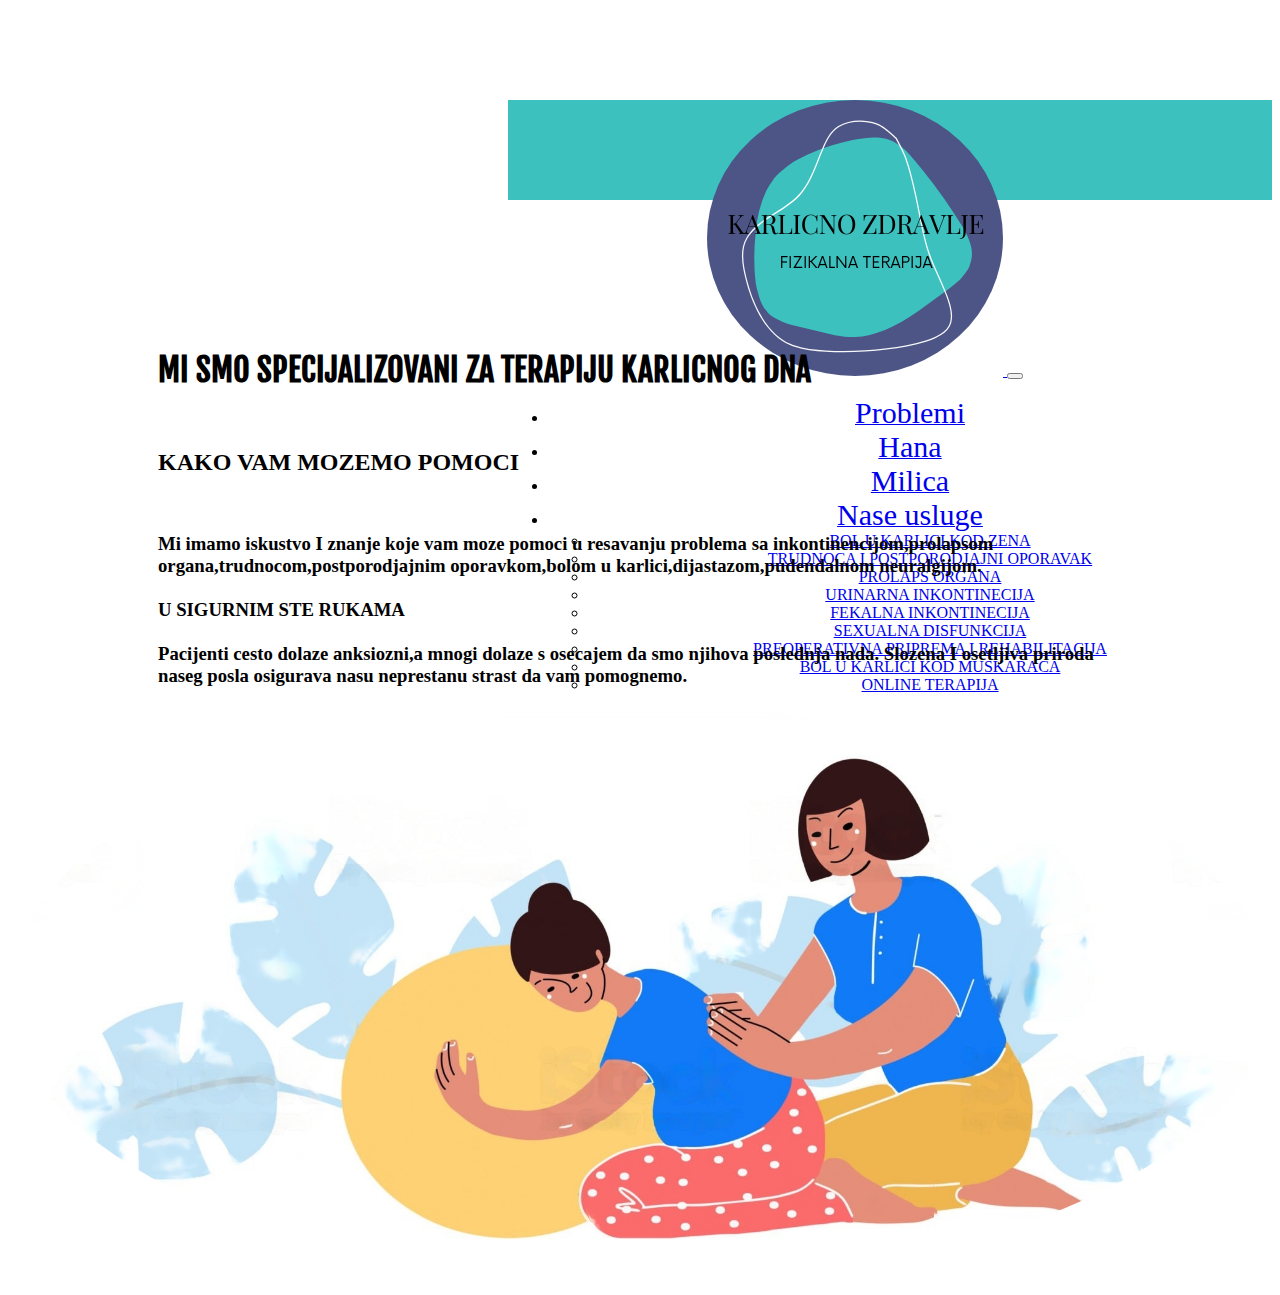
<file: index.html>
<!DOCTYPE html>
<html lang="en">

<head>
    <meta charset="UTF-8">
    <meta http-equiv="X-UA-Compatible" content="IE=edge">
    <meta name="viewport" content="width=device-width, initial-scale=1.0">
    <title>Karlicno zdravlje</title>
    <!-- Bootstrap -->
    <script src="https://cdn.jsdelivr.net/npm/@popperjs/core@2.11.7/dist/umd/popper.min.js"
        integrity="sha384-zYPOMqeu1DAVkHiLqWBUTcbYfZ8osu1Nd6Z89ify25QV9guujx43ITvfi12/QExE"
        crossorigin="anonymous"></script>
    <script src="https://cdn.jsdelivr.net/npm/bootstrap@5.3.0-alpha3/dist/js/bootstrap.min.js"
        integrity="sha384-Y4oOpwW3duJdCWv5ly8SCFYWqFDsfob/3GkgExXKV4idmbt98QcxXYs9UoXAB7BZ"
        crossorigin="anonymous"></script>
    <link href="https://cdn.jsdelivr.net/npm/bootstrap@5.3.0-alpha3/dist/css/bootstrap.min.css" rel="stylesheet"
        integrity="sha384-KK94CHFLLe+nY2dmCWGMq91rCGa5gtU4mk92HdvYe+M/SXH301p5ILy+dN9+nJOZ" crossorigin="anonymous">
    <link rel="preconnect" href="https://fonts.googleapis.com">
    <link rel="preconnect" href="https://fonts.gstatic.com" crossorigin>
    <link href="https://fonts.googleapis.com/css2?family=Dosis&family=Fjalla+One&display=swap" rel="stylesheet">
    <link rel="stylesheet" href="style.css">
</head>

<body>
    <div class="container-fluid">
        <div id="zanavbar">

            <!-- Nav bar-->
            <nav class="navbar navbar-expand-lg navigacija ">


                <div class="container-fluid pozadina">
                    <a class="navbar-brand align-text-top" href="index.html">
                        <img id="logo" src="slike/Main Logo-crop.png" alt="">
                    </a>

                    <button class="navbar-toggler" type="button" data-bs-toggle="collapse"
                        data-bs-target="#navbarSupportedContent" aria-controls="navbarSupportedContent"
                        aria-expanded="false" aria-label="Toggle navigation">
                        <span class="navbar-toggler-icon"></span>
                    </button>
                    <div class="collapse navbar-collapse ml-auto" id="navbarSupportedContent">
                        <ul class="navbar-nav me-auto mb-2 mb-lg-0 ml-auto">
                            <li class="nav-item">
                                <a class="nav-link" aria-current="page" href="problemi.html"><span
                                        class="slovcanav">Problemi</span></a>
                            </li>

                            <li class="nav-item">
                                <a class="nav-link" aria-current="page" href="profili.html"><span
                                        class="slovcanav">Hana</span></a>
                            </li>
                            <li class="nav-item">
                                <a class="nav-link" aria-current="page" href="profili.html#milicinprofil"><span
                                        class="slovcanav">Milica</span></a>
                            </li>
                            <li class="nav-item dropdown">
                                <a class="nav-link dropdown-toggle" href="#" role="button" data-bs-toggle="dropdown"
                                    aria-expanded="false">
                                    <span class="slovcanav">Nase usluge</span>
                                </a>
                                <ul class="dropdown-menu">
                                    <li><a class="dropdown-item" href="problemi.html#bol">BOL U KARLICI KOD ZENA</a>
                                    </li>
                                    <li><a class="dropdown-item" href="problemi.html#trudnoca">TRUDNOCA I POSTPORODJAJNI
                                            OPORAVAK</a>
                                    </li>
                                    <li><a class="dropdown-item" href="problemi.html#prolaps">PROLAPS ORGANA</a></li>
                                    <li><a class="dropdown-item" href="problemi.html#urinarna">URINARNA
                                            INKONTINECIJA</a></li>
                                    <li><a class="dropdown-item" href="problemi.html#fekalna">FEKALNA INKONTINECIJA
                                        </a></li>
                                    <li><a class="dropdown-item" href="problemi.html#seksualna">SEXUALNA DISFUNKCIJA
                                        </a></li>
                                    <li><a class="dropdown-item" href="problemi.html#preoperativna">PREOPERATIVNA
                                            PRIPREMA I
                                            REHABILITACIJA</a>
                                    </li>
                                    <li><a class="dropdown-item" href="problemi.html#bolmuskarci">BOL U KARLICI KOD
                                            MUSKARACA
                                        </a>
                                    </li>
                                    <li><a class="dropdown-item" href="problemi.html#online">ONLINE TERAPIJA</a>
                                    </li>


                                </ul>
                            </li>
                        </ul>

                    </div>
                </div>

            </nav>

        </div>

        <!--Pocetna strana-->
        <div id="pocetnastrana" class="container-fluid">
            <div id="ispodnavbar" class="row">
                <div class="col-lg-4 textcont">
                    <h1>MI SMO SPECIJALIZOVANI ZA TERAPIJU KARLICNOG DNA</h1>

                    <br>
                    <h2>KAKO VAM MOZEMO POMOCI</h2>
                    <br>
                    <h3>Mi imamo iskustvo I znanje koje vam moze pomoci u resavanju problema sa
                        inkontinencijom,prolapsom organa,trudnocom,postporodjajnim oporavkom,bolom u
                        karlici,dijastazom,pudendalnom neuralgijom.
                        <br>
                        <br>
                        U SIGURNIM STE RUKAMA
                        <br>
                        <br>
                        Pacijenti cesto dolaze anksiozni,a mnogi dolaze s osecajem da smo njihova poslednja nada.
                        Slozena I osetljiva priroda naseg posla osigurava nasu neprestanu strast da vam
                        pomognemo.
                    </h3>
                </div>
                <div class="col-lg-6">
                    <img class="pocetnaslike" src="slike/pocetna-transformed.jpeg" alt="">
                </div>

            </div>
        </div>
    </div>

</body>

</html>
</file>
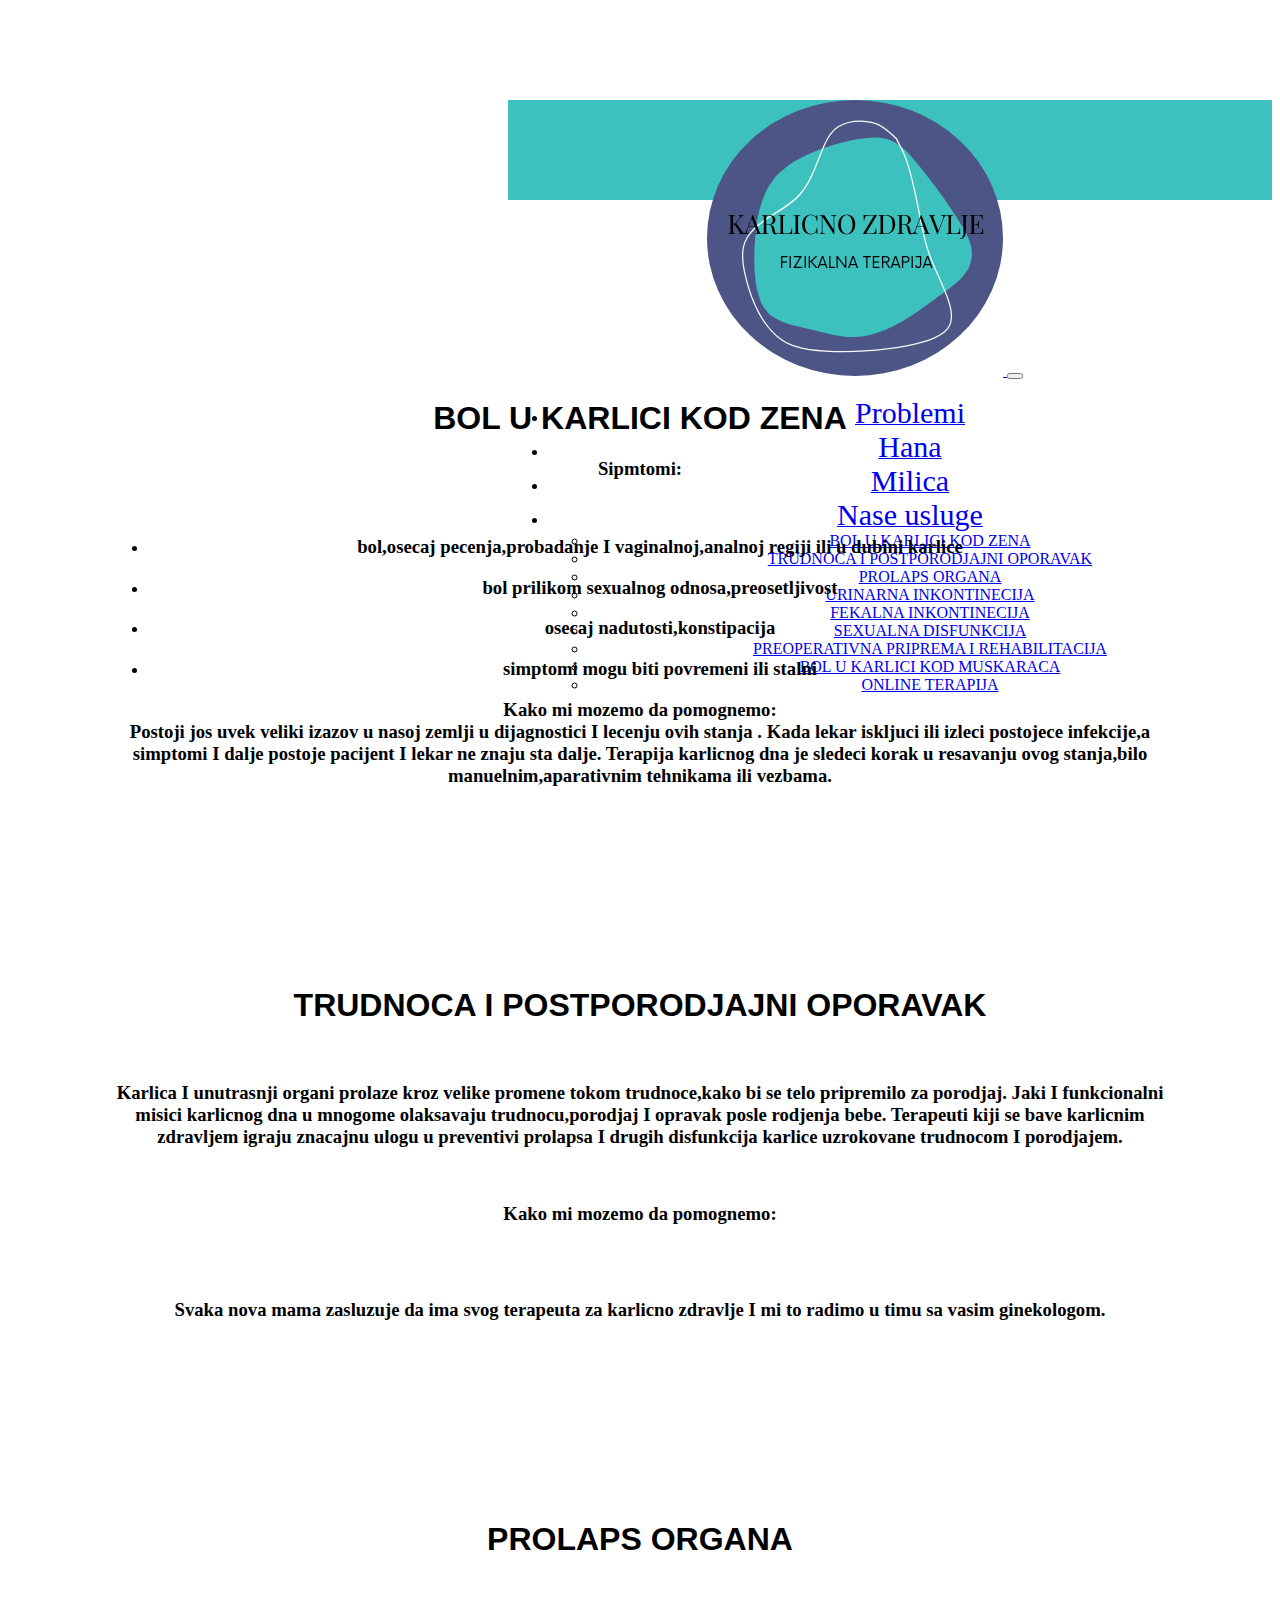
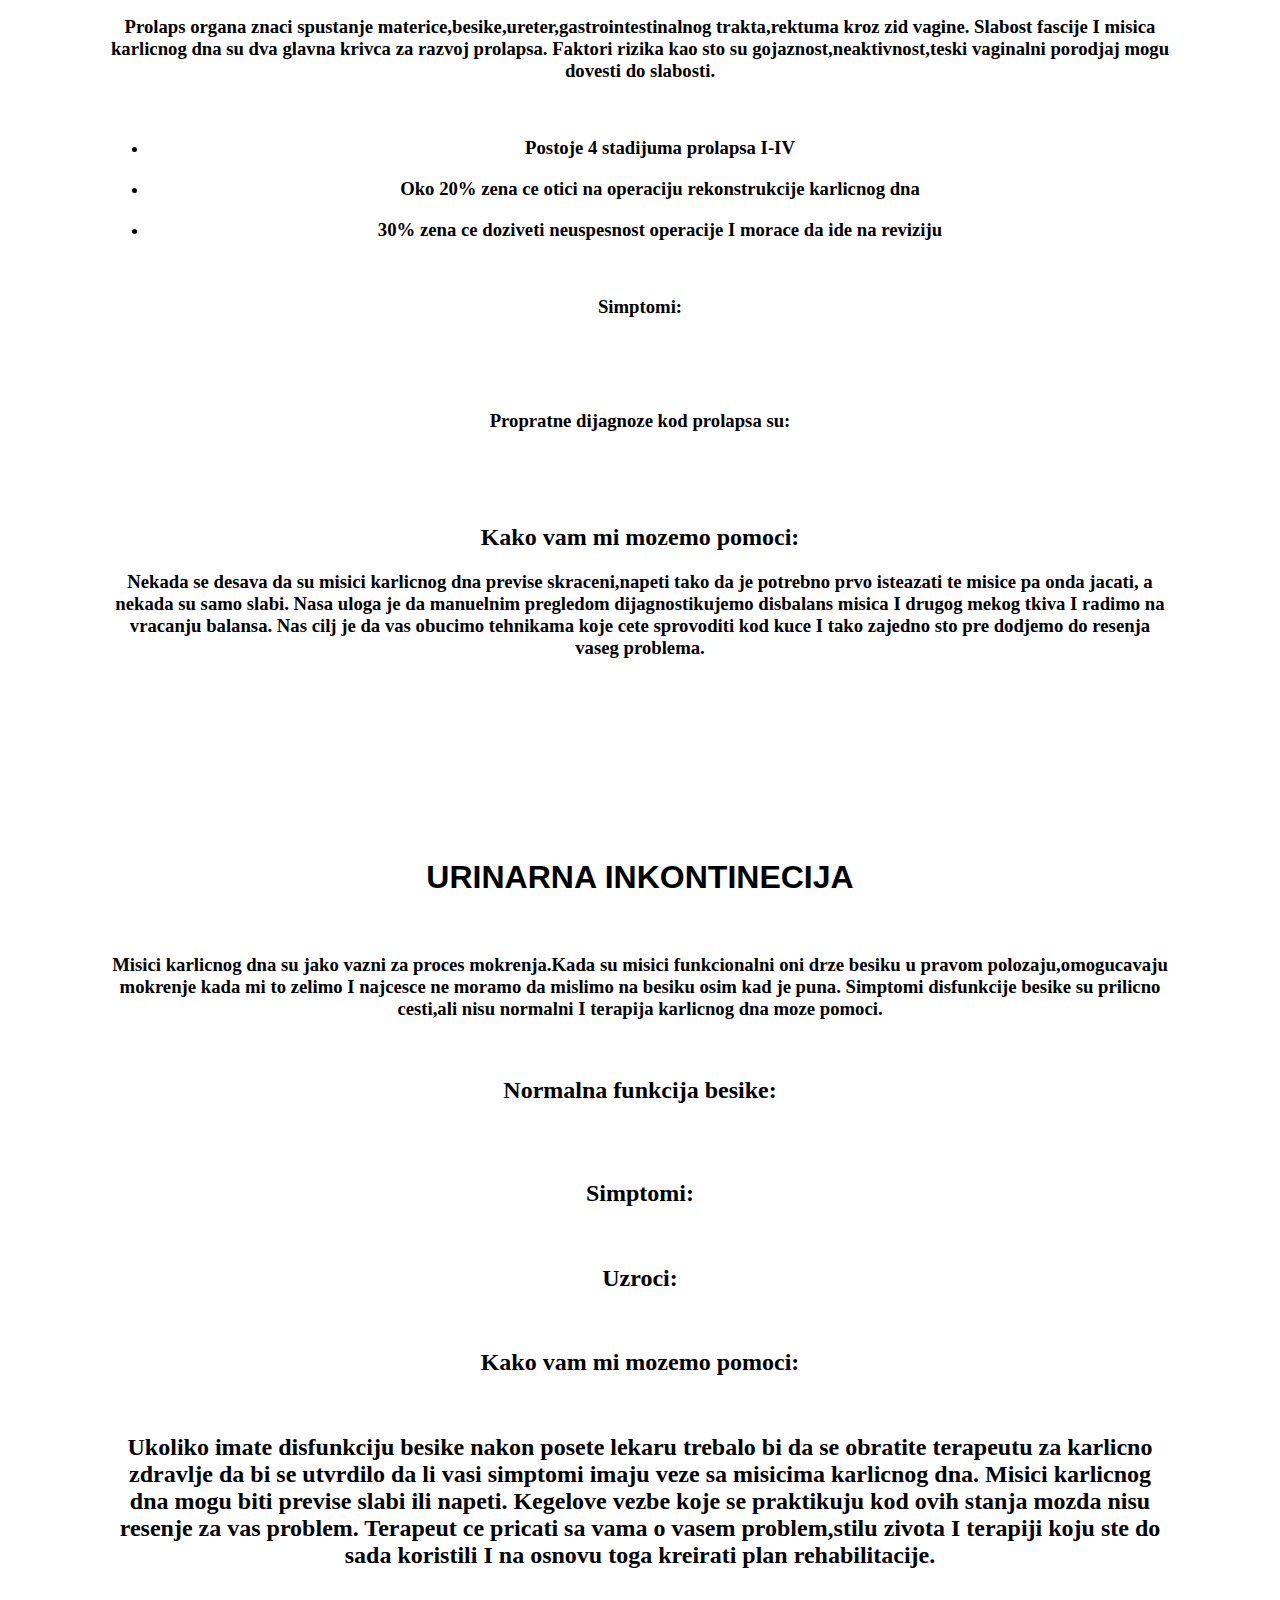
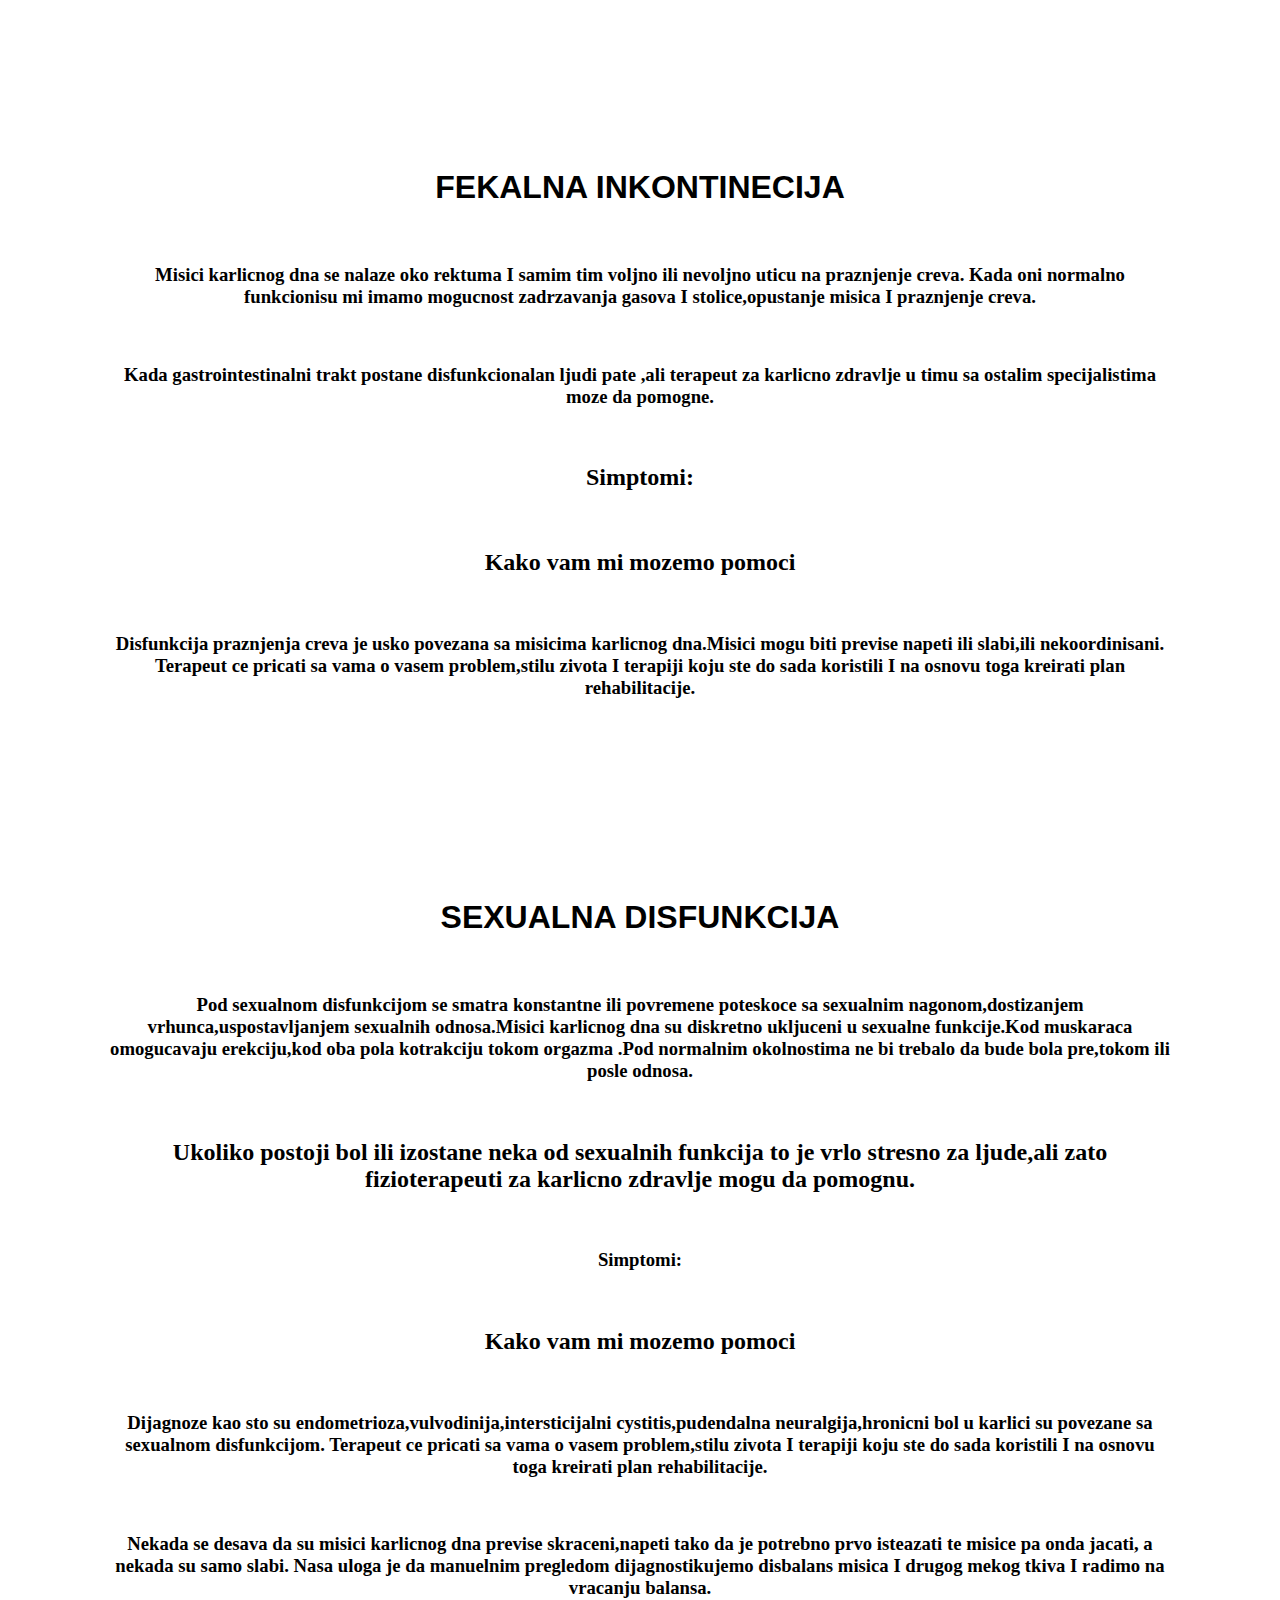
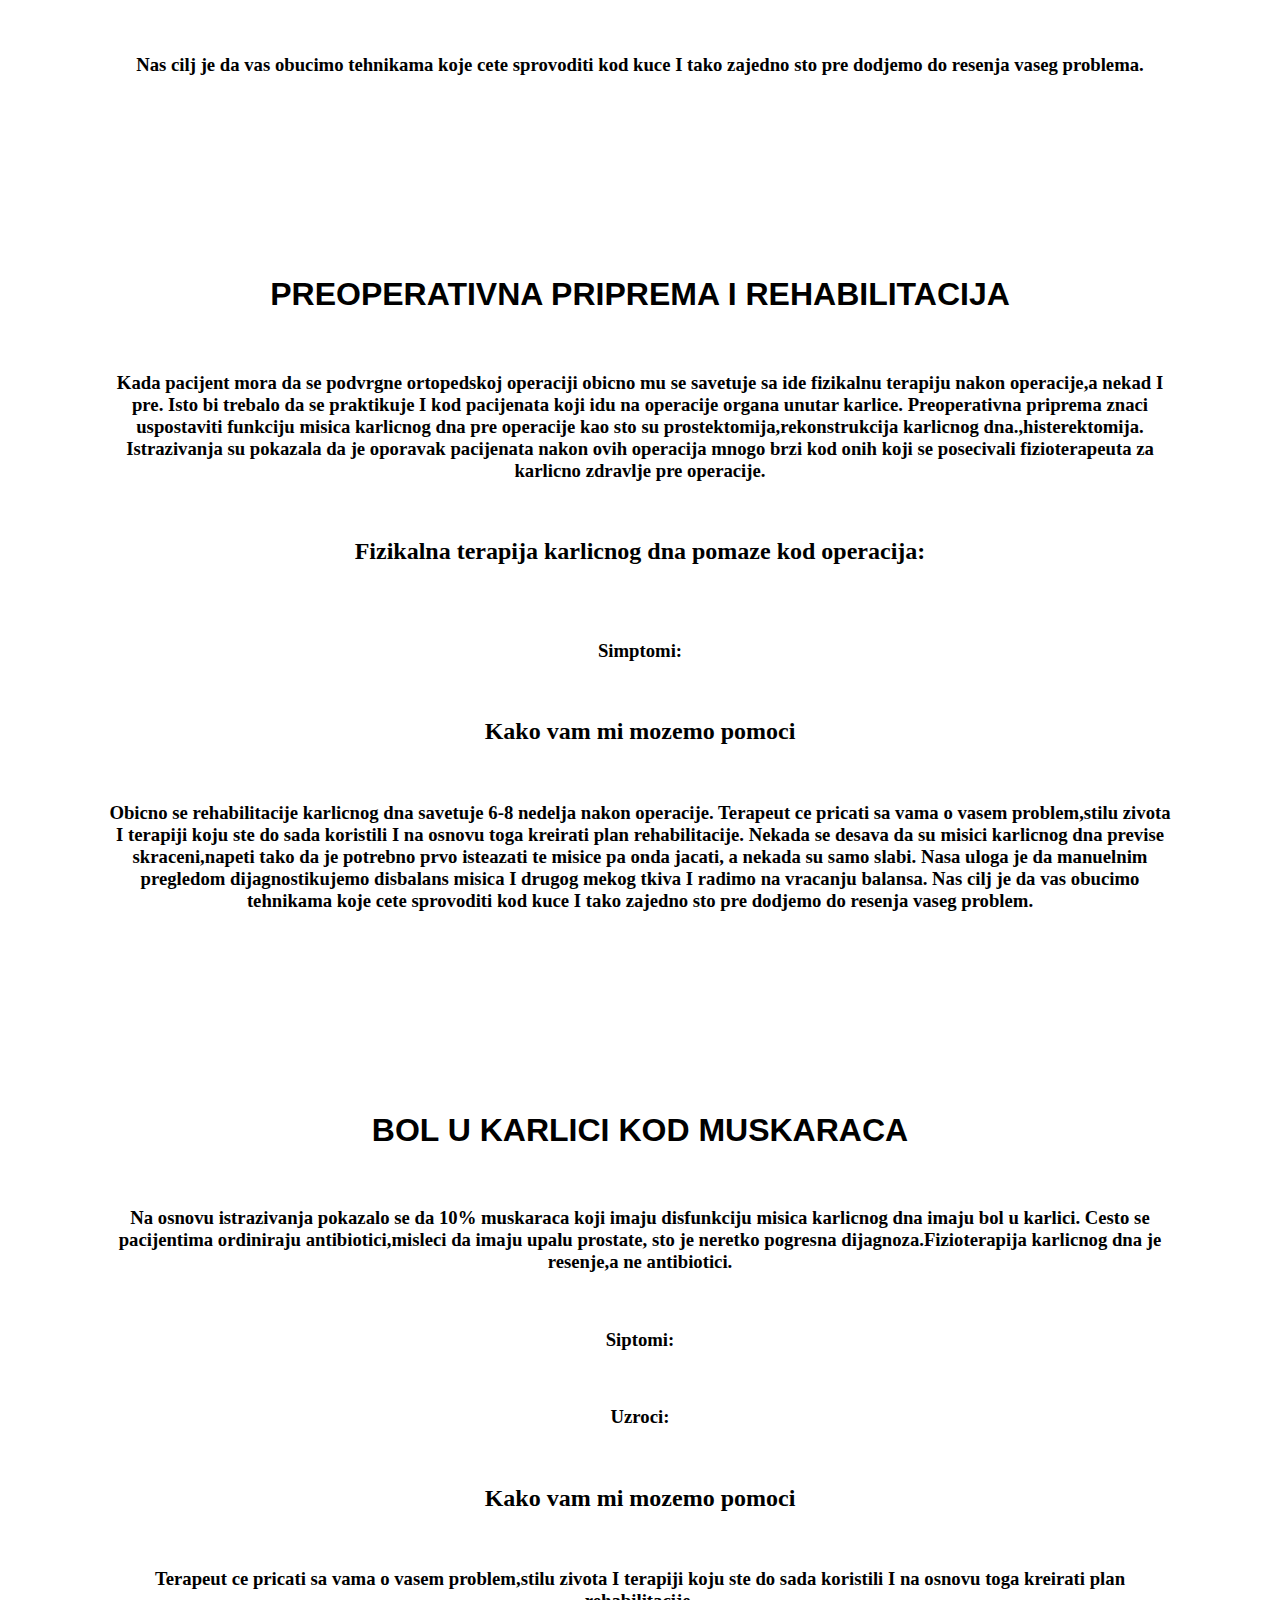
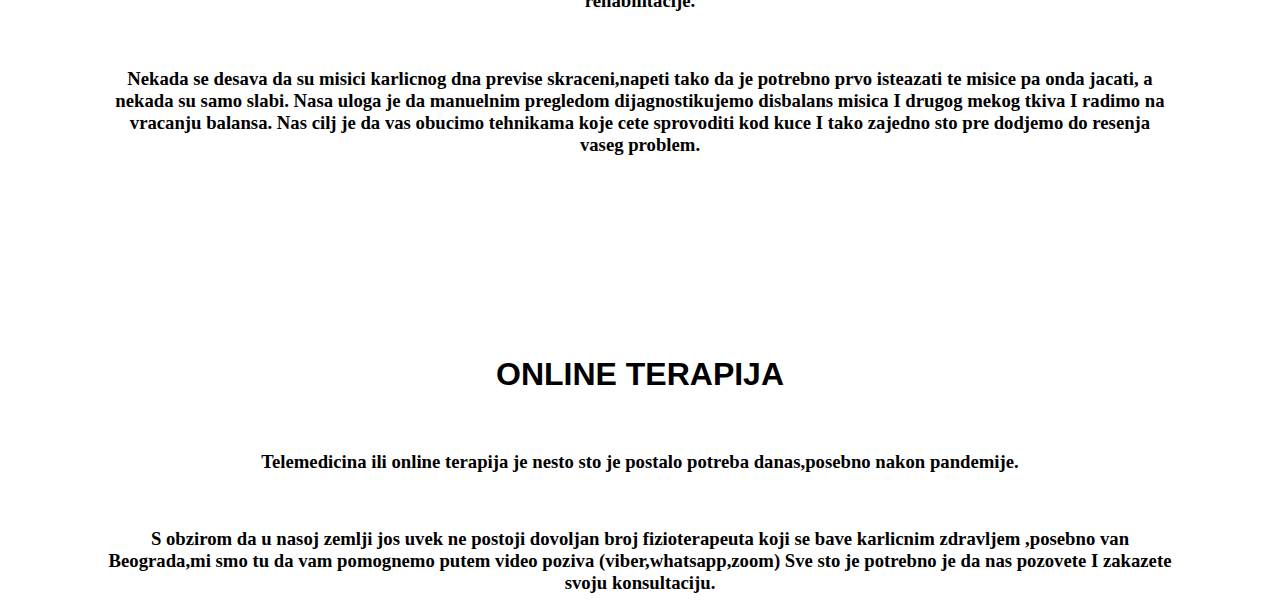
<file: problemi.html>
<!DOCTYPE html>
<html lang="en">

<head>
    <meta charset="UTF-8">
    <meta http-equiv="X-UA-Compatible" content="IE=edge">
    <meta name="viewport" content="width=device-width, initial-scale=1.0">
    <title>Karlicno zdravlje</title>
    <!-- Bootstrap -->
    <script src="https://cdn.jsdelivr.net/npm/@popperjs/core@2.11.7/dist/umd/popper.min.js"
        integrity="sha384-zYPOMqeu1DAVkHiLqWBUTcbYfZ8osu1Nd6Z89ify25QV9guujx43ITvfi12/QExE"
        crossorigin="anonymous"></script>
    <script src="https://cdn.jsdelivr.net/npm/bootstrap@5.3.0-alpha3/dist/js/bootstrap.min.js"
        integrity="sha384-Y4oOpwW3duJdCWv5ly8SCFYWqFDsfob/3GkgExXKV4idmbt98QcxXYs9UoXAB7BZ"
        crossorigin="anonymous"></script>
    <link href="https://cdn.jsdelivr.net/npm/bootstrap@5.3.0-alpha3/dist/css/bootstrap.min.css" rel="stylesheet"
        integrity="sha384-KK94CHFLLe+nY2dmCWGMq91rCGa5gtU4mk92HdvYe+M/SXH301p5ILy+dN9+nJOZ" crossorigin="anonymous">
    <link rel="stylesheet" href="style.css">
</head>

<body>

    <div class="container-fluid">

        <div id="zanavbar">

            <!-- Nav bar aa-->
            <nav class="navbar sticky-top navbar-expand-lg navigacija ">


                <div class="container-fluid pozadina">
                    <a class="navbar-brand align-text-top" href="index.html">
                        <img id="logo" src="slike/Main Logo-crop.png" alt="">
                    </a>

                    <button class="navbar-toggler" type="button" data-bs-toggle="collapse"
                        data-bs-target="#navbarSupportedContent" aria-controls="navbarSupportedContent"
                        aria-expanded="false" aria-label="Toggle navigation">
                        <span class="navbar-toggler-icon"></span>
                    </button>
                    <div class="collapse navbar-collapse ml-auto" id="navbarSupportedContent">
                        <ul class="navbar-nav me-auto mb-2 mb-lg-0 ml-auto">
                            <li class="nav-item">
                                <a class="nav-link active" aria-current="page" href="problemi.html"><span
                                        class="slovcanav">Problemi</span></a>
                            </li>
                            <li class="nav-item">
                                <a class="nav-link" aria-current="page" href="profili.html"><span
                                        class="slovcanav">Hana</span></a>
                            </li>
                            <li class="nav-item">
                                <a class="nav-link" aria-current="page" href="profili.html#milicinprofil"><span
                                        class="slovcanav">Milica</span></a>
                            </li>
                            <li class="nav-item dropdown">
                                <a class="nav-link dropdown-toggle" href="#" role="button" data-bs-toggle="dropdown"
                                    aria-expanded="false">
                                    <span class="slovcanav">Nase usluge</span>
                                </a>
                                <ul class="dropdown-menu">
                                    <li><a class="dropdown-item" href="#bol">BOL U KARLICI KOD ZENA</a></li>
                                    <li><a class="dropdown-item" href="#trudnoca">TRUDNOCA I POSTPORODJAJNI OPORAVAK</a>
                                    </li>
                                    <li><a class="dropdown-item" href="#prolaps">PROLAPS ORGANA</a></li>
                                    <li><a class="dropdown-item" href="#urinarna">URINARNA INKONTINECIJA</a></li>
                                    <li><a class="dropdown-item" href="#fekalna">FEKALNA INKONTINECIJA
                                        </a></li>
                                    <li><a class="dropdown-item" href="#seksualna">SEXUALNA DISFUNKCIJA
                                        </a></li>
                                    <li><a class="dropdown-item" href="#preoperativna">PREOPERATIVNA PRIPREMA I
                                            REHABILITACIJA</a>
                                    </li>
                                    <li><a class="dropdown-item" href="#bolmuskarci">BOL U KARLICI KOD MUSKARACA
                                        </a>
                                    </li>
                                    <li><a class="dropdown-item" href="#online">ONLINE TERAPIJA</a>
                                    </li>


                                </ul>
                            </li>

                        </ul>

                    </div>
                </div>

            </nav>
        </div>

        <!--Carousle-->


        <section id="bol" class="karuselCrni">
            <h1>BOL U KARLICI KOD ZENA</h1>
            <h3>Sipmtomi:</h3>
            <br>
            <ul>
                <li>
                    <h3>bol,osecaj pecenja,probadanje I vaginalnoj,analnoj regiji ili u dubini karlice</h3>
                </li>
                <li>
                    <h3>bol prilikom sexualnog odnosa,preosetljivost</h3>
                </li>
                <li>
                    <h3>osecaj nadutosti,konstipacija</h3>
                </li>
                <li>
                    <h3>simptomi mogu biti povremeni ili stalni</h3>
                </li>
            </ul>

            <h3>Kako mi mozemo da pomognemo:
                <br>
                Postoji jos uvek veliki izazov u nasoj zemlji u dijagnostici I lecenju ovih stanja .
                Kada lekar iskljuci ili izleci postojece infekcije,a simptomi I dalje postoje pacijent I lekar ne
                znaju sta dalje.
                Terapija karlicnog dna je sledeci korak u resavanju ovog stanja,bilo manuelnim,aparativnim
                tehnikama ili vezbama.
            </h3>

        </section>

        <section id="trudnoca" class="karuselPlavi">
            <h1>TRUDNOCA I POSTPORODJAJNI OPORAVAK</h1>
            <br>
            <h3>Karlica I unutrasnji organi prolaze kroz velike promene tokom trudnoce,kako bi se telo
                pripremilo za porodjaj.
                Jaki I funkcionalni misici karlicnog dna u mnogome olaksavaju trudnocu,porodjaj I opravak
                posle rodjenja bebe.
                Terapeuti kiji se bave karlicnim zdravljem igraju znacajnu ulogu u preventivi prolapsa I
                drugih disfunkcija karlice uzrokovane trudnocom I porodjajem.</h3>
            <br>


            <h3>Kako mi mozemo da pomognemo:</h3>
            <br>

            <br>
            <h3>Svaka nova mama zasluzuje da ima svog terapeuta za karlicno zdravlje I mi to radimo u timu
                sa vasim ginekologom.</h3>

    </div>


    </section>

    <section id="prolaps" class="karuselPlavi">
        <h1>PROLAPS ORGANA</h1>
        <br>
        <h3>Prolaps organa znaci spustanje materice,besike,ureter,gastrointestinalnog trakta,rektuma
            kroz zid vagine.
            Slabost fascije I misica karlicnog dna su dva glavna krivca za razvoj prolapsa.
            Faktori rizika kao sto su gojaznost,neaktivnost,teski vaginalni porodjaj mogu dovesti do
            slabosti.</h3>
        <br>
        <ul>
            <li>
                <h3>Postoje 4 stadijuma prolapsa I-IV
                </h3>
            </li>
            <li>
                <h3>Oko 20% zena ce otici na operaciju rekonstrukcije karlicnog dna</h3>
            </li>
            <li>
                <h3>30% zena ce doziveti neuspesnost operacije I morace da ide na reviziju</h3>
            </li>
        </ul>
        <br>
        <h3>Simptomi:</h3>

        <br>
        <br>
        <br>
        <h3>Propratne dijagnoze kod prolapsa su:</h3>

        <br>
        <br>
        <br>
        <h2>Kako vam mi mozemo pomoci:</h2>

        <h3>Nekada se desava da su misici karlicnog dna previse skraceni,napeti tako da je potrebno
            prvo isteazati te misice pa onda jacati, a nekada su samo slabi.
            Nasa uloga je da manuelnim pregledom dijagnostikujemo disbalans misica I drugog mekog
            tkiva I radimo na vracanju balansa.
            Nas cilj je da vas obucimo tehnikama koje cete sprovoditi kod kuce I tako zajedno sto
            pre
            dodjemo do resenja vaseg problema.</h3>

        </div>
    </section>

    <section id="urinarna" class="karuselPlavi">
        <h1>URINARNA INKONTINECIJA</h1>
        <br>
        <h3>Misici karlicnog dna su jako vazni za proces mokrenja.Kada su misici funkcionalni oni drze
            besiku u pravom polozaju,omogucavaju mokrenje kada mi to zelimo I najcesce ne moramo
            da mislimo na besiku osim kad je puna.
            Simptomi disfunkcije besike su prilicno cesti,ali nisu normalni I terapija karlicnog dna moze
            pomoci.</h3>
        <br>
        <h2>Normalna funkcija besike:</h2>
        <br>

        <br>
        <h2>Simptomi:</h2>

        <br>
        <h2>Uzroci:</h2>

        <br>
        <h2>Kako vam mi mozemo pomoci:</h2>
        <br>
        <h2>Ukoliko imate disfunkciju besike nakon posete lekaru trebalo bi da se obratite terapeutu za
            karlicno zdravlje da bi se utvrdilo da li vasi simptomi imaju veze sa misicima karlicnog
            dna.
            Misici karlicnog dna mogu biti previse slabi ili napeti.
            Kegelove vezbe koje se praktikuju kod ovih stanja mozda nisu resenje za vas problem.
            Terapeut ce pricati sa vama o vasem problem,stilu zivota I terapiji koju ste do sada
            koristili I
            na osnovu toga kreirati plan rehabilitacije.</h2>
    </section>

    <section id="fekalna" class="karuselPlavi">
        <h1>FEKALNA INKONTINECIJA</h1>
        <br>
        <h3>Misici karlicnog dna se nalaze oko rektuma I samim tim voljno ili nevoljno uticu na
            praznjenje creva.
            Kada oni normalno funkcionisu mi imamo mogucnost zadrzavanja gasova I stolice,opustanje
            misica I praznjenje creva.</h3>
        <br>
        <h3> Kada gastrointestinalni trakt postane disfunkcionalan ljudi pate ,ali terapeut za karlicno
            zdravlje u timu sa ostalim specijalistima moze da pomogne.</h3>


        <br>
        <h2>Simptomi:</h2>


        <br>
        <h2>Kako vam mi mozemo pomoci</h2>
        <br>
        <h3>Disfunkcija praznjenja creva je usko povezana sa misicima karlicnog dna.Misici mogu biti
            previse napeti ili slabi,ili nekoordinisani.
            Terapeut ce pricati sa vama o vasem problem,stilu zivota I terapiji koju ste do sada koristili I
            na osnovu toga kreirati plan rehabilitacije.</h3>

    </section>

    <section id="seksualna" class="karuselPlavi">
        <h1>SEXUALNA DISFUNKCIJA</h1>
        <br>
        <h3>Pod sexualnom disfunkcijom se smatra konstantne ili povremene poteskoce sa sexualnim
            nagonom,dostizanjem vrhunca,uspostavljanjem sexualnih odnosa.Misici karlicnog dna su
            diskretno ukljuceni u sexualne funkcije.Kod muskaraca omogucavaju erekciju,kod oba pola
            kotrakciju tokom orgazma .Pod normalnim okolnostima ne bi trebalo da bude bola
            pre,tokom ili posle odnosa.</h3>
        <br>
        <h2>Ukoliko postoji bol ili izostane neka od sexualnih funkcija to je vrlo stresno za ljude,ali zato
            fizioterapeuti za karlicno zdravlje mogu da pomognu.</h2>


        <br>
        <h3>Simptomi:</h3>

        <br>
        <h2>Kako vam mi mozemo pomoci</h2>
        <br>
        <h3>Dijagnoze kao sto su endometrioza,vulvodinija,intersticijalni cystitis,pudendalna
            neuralgija,hronicni bol u karlici su povezane sa sexualnom disfunkcijom.
            Terapeut ce pricati sa vama o vasem problem,stilu zivota I terapiji koju ste do sada koristili I
            na osnovu toga kreirati plan rehabilitacije.</h3>
        <br>
        <h3>Nekada se desava da su misici karlicnog dna previse skraceni,napeti tako da je potrebno
            prvo isteazati te misice pa onda jacati, a nekada su samo slabi.
            Nasa uloga je da manuelnim pregledom dijagnostikujemo disbalans misica I drugog mekog
            tkiva I radimo na vracanju balansa.</h3>
        <br>
        <h3>Nas cilj je da vas obucimo tehnikama koje cete sprovoditi kod kuce I tako zajedno sto pre
            dodjemo do resenja vaseg problema.</h3>

    </section>

    <section id="preoperativna" class="karuselPlavi">
        <h1>PREOPERATIVNA PRIPREMA I REHABILITACIJA</h1>
        <br>
        <h3>Kada pacijent mora da se podvrgne ortopedskoj operaciji obicno mu se savetuje sa
            ide fizikalnu terapiju nakon operacije,a nekad I pre. Isto bi trebalo da se praktikuje I
            kod pacijenata koji idu na operacije organa unutar karlice.
            Preoperativna priprema znaci uspostaviti funkciju misica karlicnog dna pre operacije
            kao sto su prostektomija,rekonstrukcija karlicnog dna.,histerektomija.
            Istrazivanja su pokazala da je oporavak pacijenata nakon ovih operacija mnogo brzi
            kod onih koji se posecivali fizioterapeuta za karlicno zdravlje pre operacije.</h3>
        <br>
        <h2>Fizikalna terapija karlicnog dna pomaze kod operacija:</h2>
        <br>



        <br>
        <h3>Simptomi:</h3>


        <br>
        <h2>Kako vam mi mozemo pomoci</h2>
        <br>
        <h3>Obicno se rehabilitacije karlicnog dna savetuje 6-8 nedelja nakon operacije.
            Terapeut ce pricati sa vama o vasem problem,stilu zivota I terapiji koju ste do sada koristili I
            na osnovu toga kreirati plan rehabilitacije.
            Nekada se desava da su misici karlicnog dna previse skraceni,napeti tako da je potrebno
            prvo isteazati te misice pa onda jacati, a nekada su samo slabi.
            Nasa uloga je da manuelnim pregledom dijagnostikujemo disbalans misica I drugog mekog
            tkiva I radimo na vracanju balansa.
            Nas cilj je da vas obucimo tehnikama koje cete sprovoditi kod kuce I tako zajedno sto pre
            dodjemo do resenja vaseg problem.</h3>


    </section>

    <section id="bolmuskarci" class="karuselPlavi">
        <h1>BOL U KARLICI KOD MUSKARACA</h1>
        <br>
        <h3>Na osnovu istrazivanja pokazalo se da 10% muskaraca koji imaju disfunkciju misica karlicnog
            dna imaju bol u karlici.
            Cesto se pacijentima ordiniraju antibiotici,misleci da imaju upalu prostate, sto je neretko
            pogresna dijagnoza.Fizioterapija karlicnog dna je resenje,a ne antibiotici.</h3>
        <br>
        <h3>Siptomi:</h3>

        <br>
        <h3>Uzroci:</h3>

        <br>
        <h2>Kako vam mi mozemo pomoci</h2>
        <br>
        <h3>Terapeut ce pricati sa vama o vasem problem,stilu zivota I terapiji koju ste do sada koristili I
            na osnovu toga kreirati plan rehabilitacije.</h3>
        <br>
        <h3>Nekada se desava da su misici karlicnog dna previse skraceni,napeti tako da je potrebno
            prvo isteazati te misice pa onda jacati, a nekada su samo slabi.
            Nasa uloga je da manuelnim pregledom dijagnostikujemo disbalans misica I drugog mekog
            tkiva I radimo na vracanju balansa.
            Nas cilj je da vas obucimo tehnikama koje cete sprovoditi kod kuce I tako zajedno sto pre
            dodjemo do resenja vaseg problem.</h3>


    </section>

    <section id="online" class="karuselPlavi">
        <h1>ONLINE TERAPIJA</h1>
        <br>
        <h3>Telemedicina ili online terapija je nesto sto je postalo potreba danas,posebno nakon
            pandemije.</h3>
        <br>
        <h3>S obzirom da u nasoj zemlji jos uvek ne postoji dovoljan broj fizioterapeuta koji se bave
            karlicnim zdravljem ,posebno van Beograda,mi smo tu da vam pomognemo putem video
            poziva (viber,whatsapp,zoom)
            Sve sto je potrebno je da nas pozovete I zakazete svoju konsultaciju.</h3>

    </section>

    </div>
</body>
</file>
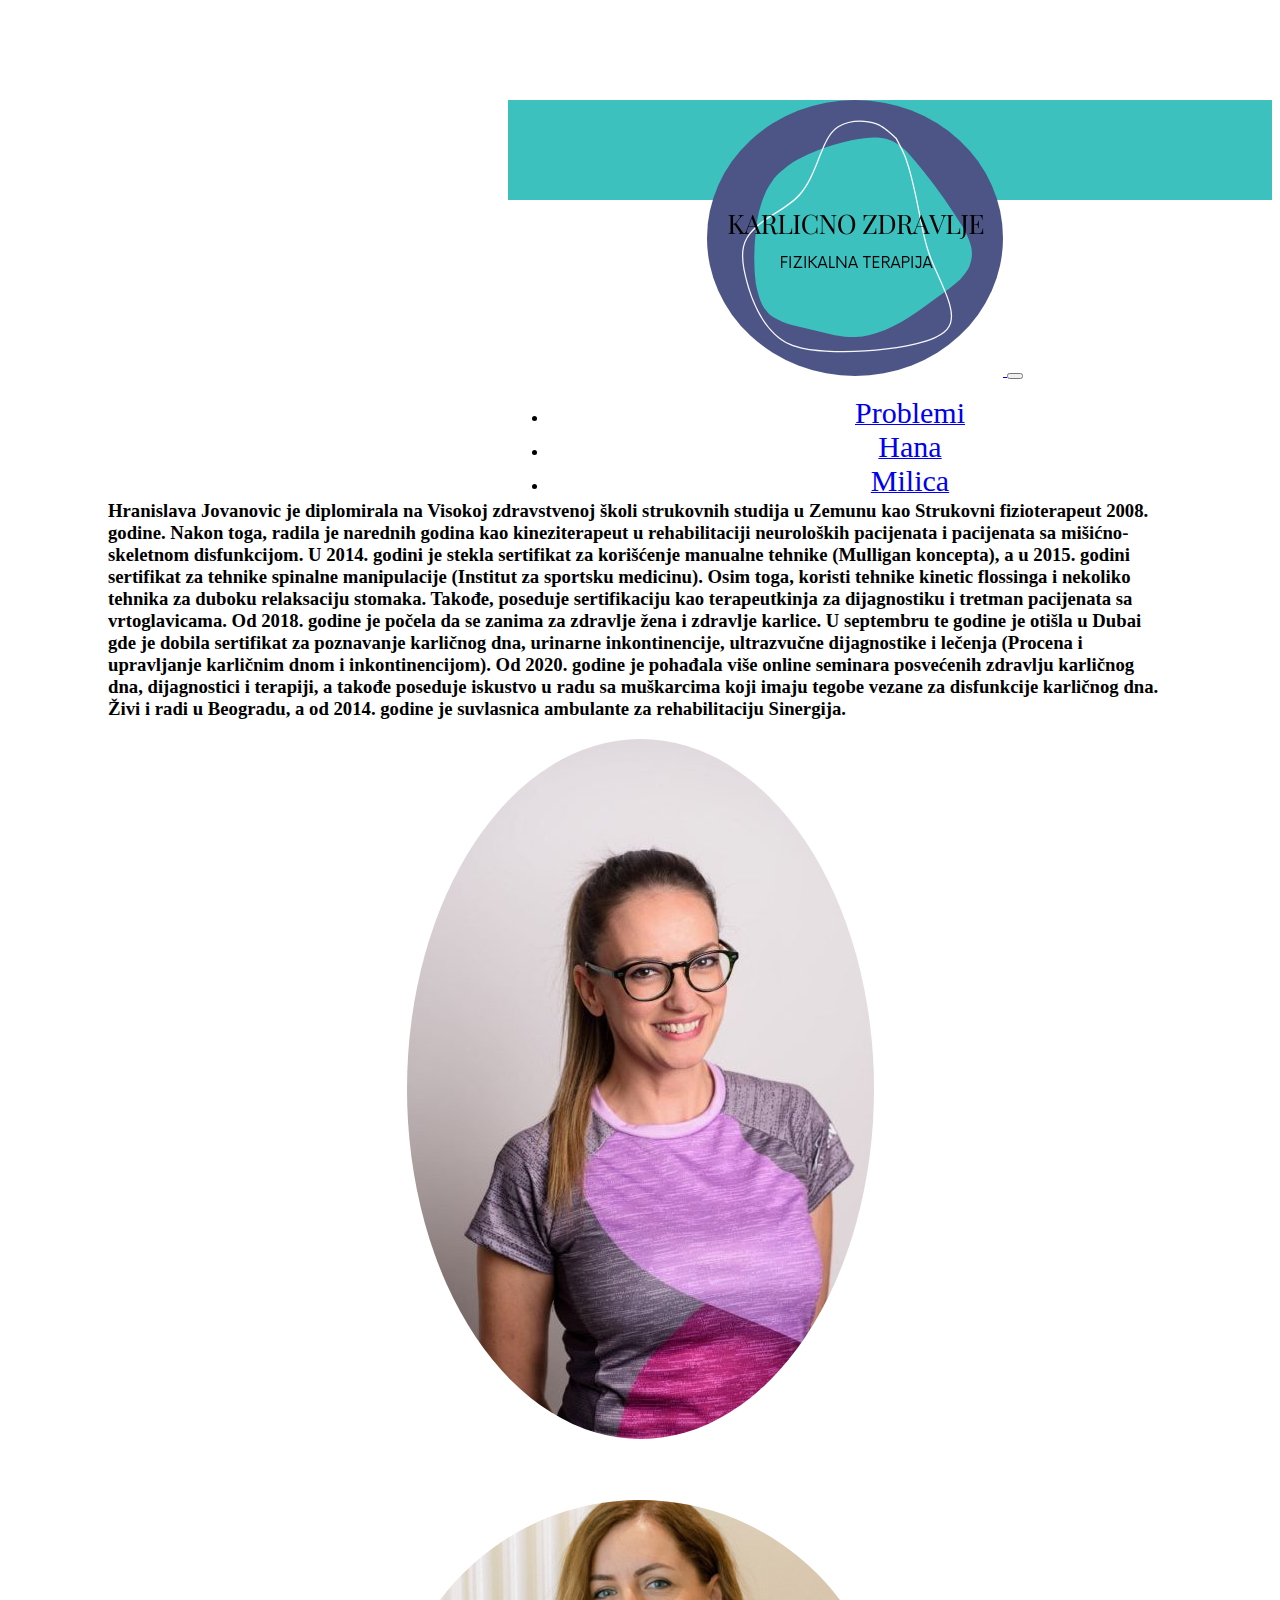
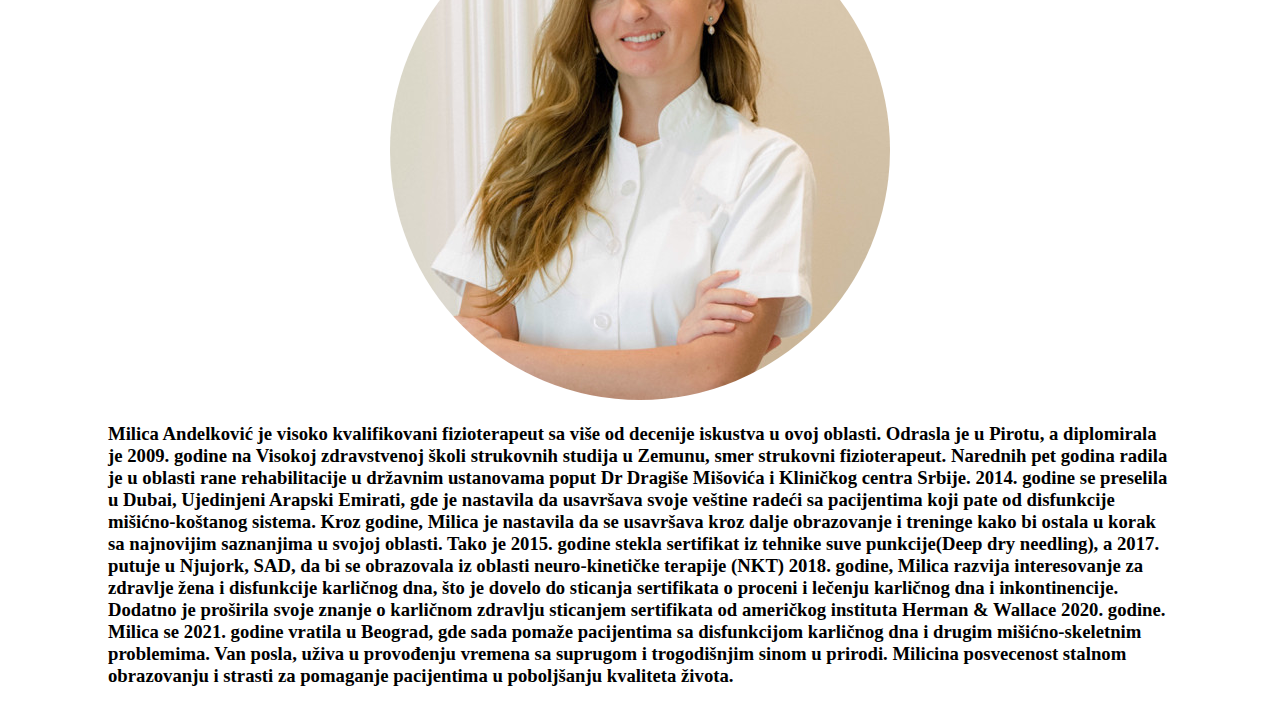
<file: profili.html>
<!DOCTYPE html>
<html lang="en">

<head>
    <meta charset="UTF-8">
    <meta http-equiv="X-UA-Compatible" content="IE=edge">
    <meta name="viewport" content="width=device-width, initial-scale=1.0">
    <title>Karlicno zdravlje</title>
    <!-- Bootstrap -->
    <script src="https://cdn.jsdelivr.net/npm/@popperjs/core@2.11.7/dist/umd/popper.min.js"
        integrity="sha384-zYPOMqeu1DAVkHiLqWBUTcbYfZ8osu1Nd6Z89ify25QV9guujx43ITvfi12/QExE"
        crossorigin="anonymous"></script>
    <script src="https://cdn.jsdelivr.net/npm/bootstrap@5.3.0-alpha3/dist/js/bootstrap.min.js"
        integrity="sha384-Y4oOpwW3duJdCWv5ly8SCFYWqFDsfob/3GkgExXKV4idmbt98QcxXYs9UoXAB7BZ"
        crossorigin="anonymous"></script>
    <link href="https://cdn.jsdelivr.net/npm/bootstrap@5.3.0-alpha3/dist/css/bootstrap.min.css" rel="stylesheet"
        integrity="sha384-KK94CHFLLe+nY2dmCWGMq91rCGa5gtU4mk92HdvYe+M/SXH301p5ILy+dN9+nJOZ" crossorigin="anonymous">
    <link rel="stylesheet" href="style.css">
</head>

<body>

    <div id="zanavbar">

        <!-- Nav bar-->
        <nav class="navbar navbar-expand-lg navigacija ">


            <div class="container-fluid pozadina">
                <a class="navbar-brand align-text-top" href="index.html">
                    <img id="logo" src="slike/Main Logo-crop.png" alt="">
                </a>

                <button class="navbar-toggler" type="button" data-bs-toggle="collapse"
                    data-bs-target="#navbarSupportedContent" aria-controls="navbarSupportedContent"
                    aria-expanded="false" aria-label="Toggle navigation">
                    <span class="navbar-toggler-icon"></span>
                </button>
                <div class="collapse navbar-collapse ml-auto" id="navbarSupportedContent">
                    <ul class="navbar-nav me-auto mb-2 mb-lg-0 ml-auto">
                        <li class="nav-item">
                            <a class="nav-link" aria-current="page" href="problemi.html"><span
                                    class="slovcanav">Problemi</span></a>
                        </li>

                        <li class="nav-item">
                            <a class="nav-link" aria-current="page" href="profili.html"><span
                                    class="slovcanav">Hana</span></a>
                        </li>
                        <li class="nav-item">
                            <a class="nav-link" aria-current="page" href="profili.html#milicinprofil"><span
                                    class="slovcanav">Milica</span></a>
                        </li>

                    </ul>

                </div>
            </div>

        </nav>

    </div>

    <div id="haninprofil">
        <div class="row">
            <div class="col">
                <h3>Hranislava Jovanovic je diplomirala na Visokoj zdravstvenoj školi strukovnih studija u Zemunu
                    kao Strukovni fizioterapeut 2008. godine. Nakon toga, radila je narednih godina kao
                    kineziterapeut u rehabilitaciji neuroloških pacijenata i pacijenata sa mišićno-skeletnom
                    disfunkcijom. U 2014. godini je stekla sertifikat za korišćenje manualne tehnike (Mulligan
                    koncepta), a u 2015. godini sertifikat za tehnike spinalne manipulacije (Institut za sportsku
                    medicinu). Osim toga, koristi tehnike kinetic flossinga i nekoliko tehnika za duboku relaksaciju
                    stomaka. Takođe, poseduje sertifikaciju kao terapeutkinja za dijagnostiku i tretman pacijenata
                    sa vrtoglavicama. Od 2018. godine je počela da se zanima za zdravlje žena i zdravlje karlice. U
                    septembru te godine je otišla u Dubai gde je dobila sertifikat za poznavanje karličnog dna,
                    urinarne inkontinencije, ultrazvučne dijagnostike i lečenja (Procena i upravljanje karličnim dnom
                    i inkontinencijom). Od 2020. godine je pohađala više online seminara posvećenih zdravlju
                    karličnog dna, dijagnostici i terapiji, a takođe poseduje iskustvo u radu sa muškarcima koji imaju
                    tegobe vezane za disfunkcije karličnog dna. Živi i radi u Beogradu, a od 2014. godine je
                    suvlasnica ambulante za rehabilitaciju Sinergija.</h3>
            </div>
            <div id="slikadiv1" class="col">
                <img id="haninaslika" src="slike/hana1.jpg" alt="">
            </div>

        </div>
    </div>
    <div id="milicinprofil">
        <div class="row">

            <div id="slikadiv2" class="col">
                <img id="milicaslika" src="slike/milica.jpg.png" alt="">
            </div>

            <div class="col">
                <h3>Milica Andelković je visoko kvalifikovani fizioterapeut sa više od decenije iskustva u
                    ovoj oblasti. Odrasla je u Pirotu, a diplomirala je 2009. godine na Visokoj
                    zdravstvenoj školi strukovnih studija u Zemunu, smer strukovni fizioterapeut.
                    Narednih pet godina radila je u oblasti rane rehabilitacije u državnim ustanovama
                    poput Dr Dragiše Mišovića i Kliničkog centra Srbije. 2014. godine se preselila u
                    Dubai, Ujedinjeni Arapski Emirati, gde je nastavila da usavršava svoje veštine radeći
                    sa pacijentima koji pate od disfunkcije mišićno-koštanog sistema.
                    Kroz godine, Milica je nastavila da se usavršava kroz dalje obrazovanje i treninge
                    kako bi ostala u korak sa najnovijim saznanjima u svojoj oblasti. Tako je 2015.
                    godine stekla sertifikat iz tehnike suve punkcije(Deep dry needling), a 2017. putuje u
                    Njujork, SAD, da bi se obrazovala iz oblasti neuro-kinetičke terapije (NKT)
                    2018. godine, Milica razvija interesovanje za zdravlje žena i disfunkcije
                    karličnog dna, što je dovelo do sticanja sertifikata o proceni i lečenju karličnog
                    dna i inkontinencije. Dodatno je proširila svoje znanje o karličnom zdravlju
                    sticanjem sertifikata od američkog instituta Herman & Wallace 2020. godine.
                    Milica se 2021. godine vratila u Beograd, gde sada pomaže pacijentima sa
                    disfunkcijom karličnog dna i drugim mišićno-skeletnim problemima. Van posla, uživa
                    u provođenju vremena sa suprugom i trogodišnjim sinom u prirodi.
                    Milicina posvecenost stalnom obrazovanju i strasti za pomaganje pacijentima u
                    poboljšanju kvaliteta života.</h3>
            </div>
        </div>
    </div>

</body>
</file>
<file: style.css>
h1 {
    font-family: 'Fjalla One', sans-serif;
}

h2 h3 {
    font-family: 'Dosis', sans-serif;


}

.pozadina {
    background-color: #3cc1bf;
    height: 100px;
    margin-top: 100px;
}

.kolonatekst {
    text-align: left;
}

.karuselPlavi {
    margin-top: 200px;
    margin-right: 100px;
    margin-left: 100px;
    text-align: center;

}

.karuselCrni {
    margin-top: 200px;
    margin-right: 100px;
    margin-left: 100px;
    text-align: center;
}

#logo {
    border-radius: 50%;
    margin-left: -50px;

}

.slovcanav {
    font-size: 30px;
}

/* fiksiran s position=fixed a margine pomerene za 300px*/
#zanavbar {
    max-width: 800px;
    max-height: 300px;
    text-align: center;
    margin-left: 500px;

}

.slikeproblemi {
    max-width: 90%;
    border-radius: 50%;
}

#prolapsslika {
    margin-top: 300px;
}

#urinarnaslika {
    margin-top: 500px;
}

#fekalnaslika {
    margin-top: 300px;
}

#seksslika {
    margin-top: 350px;
}

#rehabslika {
    margin-top: 350px;
}

#muskaracslika {
    margin-top: 200px;
}

#haninprofil {
    margin-top: 300px;
    margin-left: 100px;
    margin-right: 100px;
    max-height: 800px;
}

#milicinprofil {
    margin-top: 300px;
    margin-left: 100px;
    margin-right: 100px;
    max-height: 800px;
}

#haninaslika {
    border-radius: 50%;
}

#milicaslika {
    border-radius: 50%;
}

#slikadiv1 {
    text-align: center;
}

#slikadiv2 {
    text-align: center;
    margin-top: 150px;
}

#milicinprofil {
    margin-top: 200px;
}


.navigacija {
    text-align: center;
}

#ispodnavbar {
    margin-top: 150px;
}

.pocetnaslike {
    width: 100%;
    height: 100%;
    border-radius: 50%;
}

.textcont {
    text-align: left;
    margin-right: 150px;
    margin-left: 150px;
}

.active {
    font-weight: 500;
}

.karuselslike {
    width: 10%;
    border-radius: 100%;
    margin-left: 300px;
}

.kdugme {
    background-color: #3cc1bf;
    max-width: 50px;
    max-height: 50px;
}
</file>
